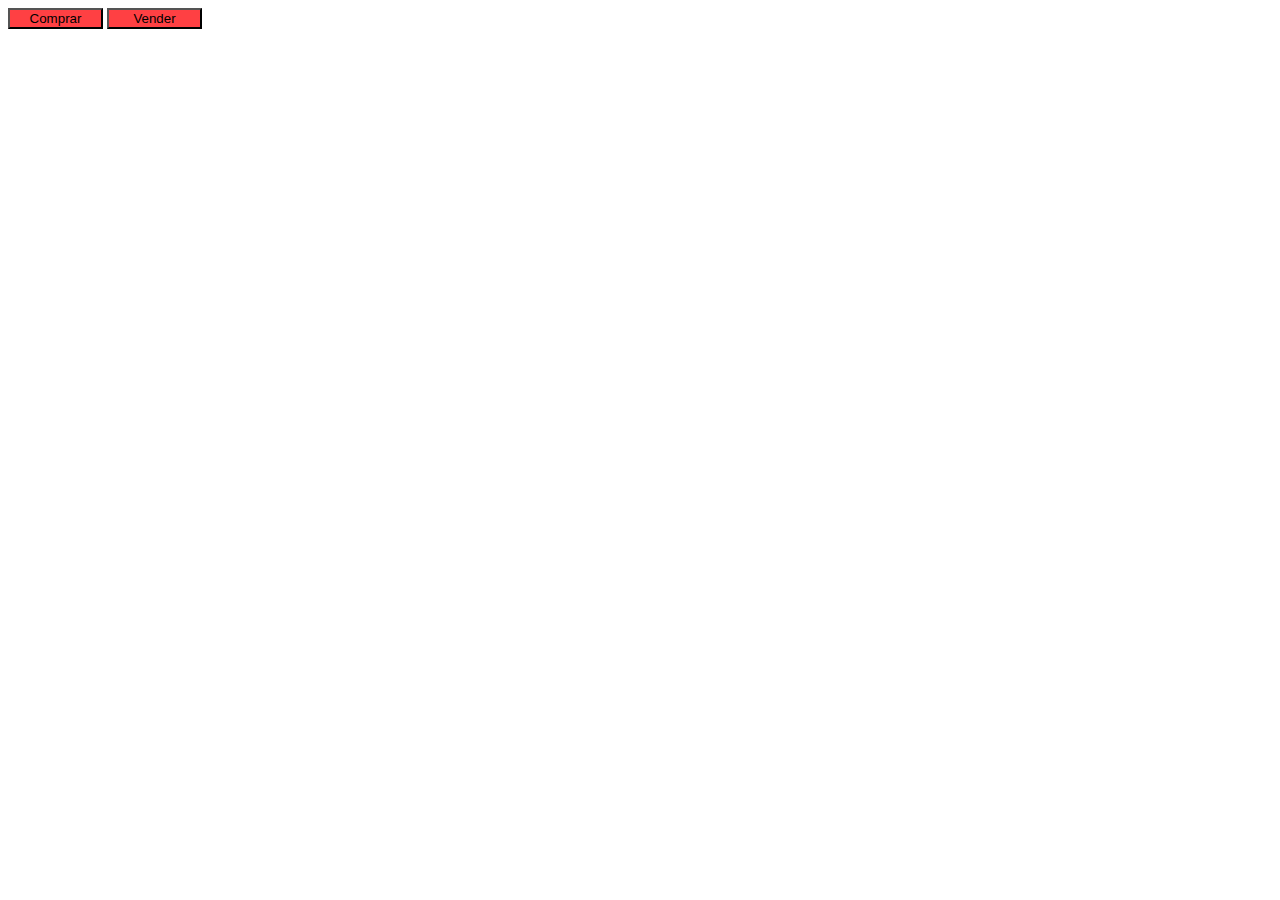
<file: index.html>
<!DOCTYPE html>
<html lang="en">

<head>
    <meta charset="UTF-8">
    <meta http-equiv="X-UA-Compatible" content="IE=edge">
    <meta name="viewport" content="width=device-width, initial-scale=1.0">
    <title>Variáveis</title>
    <link rel="stylesheet" href="./css/style.css">
</head>

<body>   
    <button class="btn1">Comprar</button>
    <button class="btn2">Vender</button>
</body>

</html>
</file>
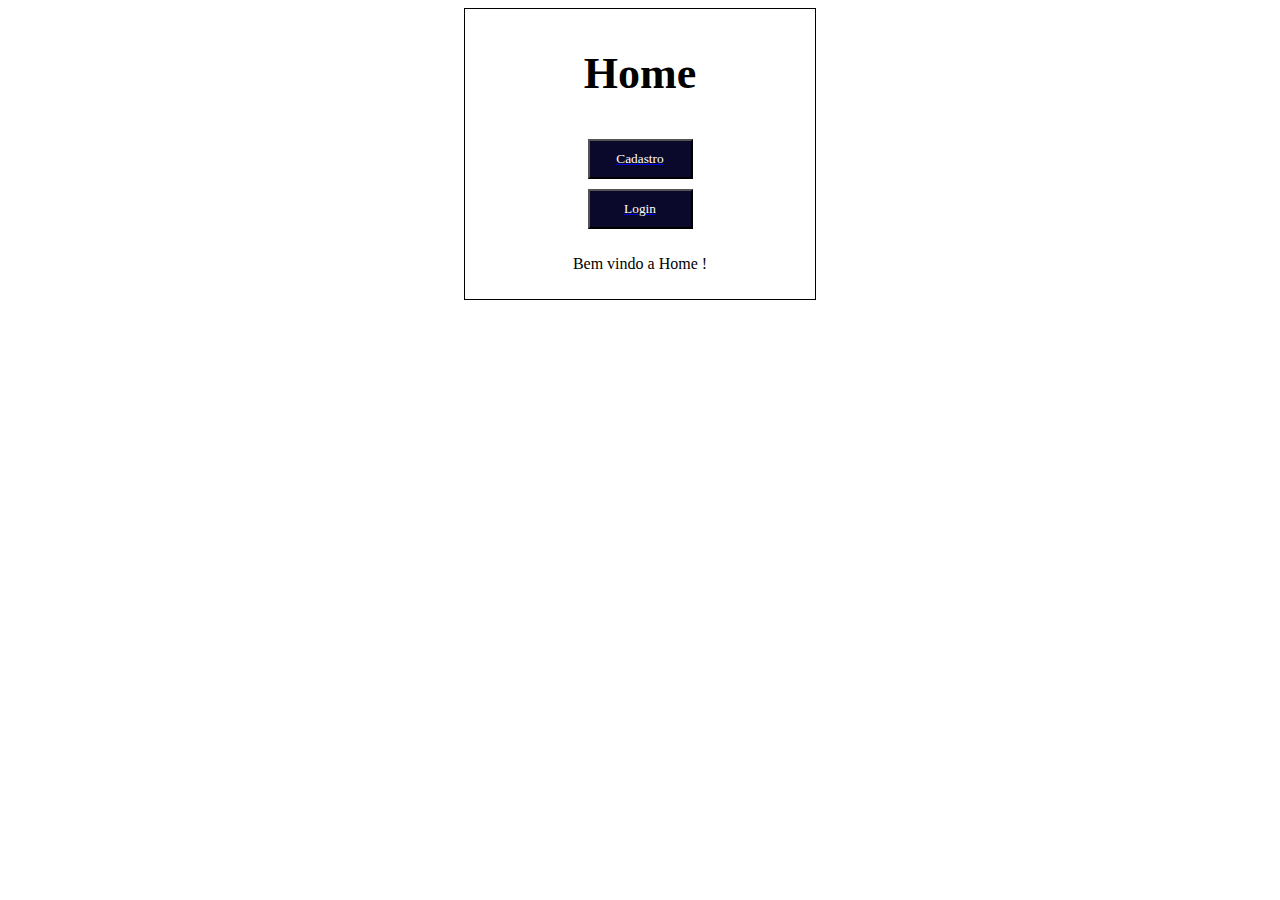
<file: BoasPraticas/index.html>
<!DOCTYPE html>
<html lang="en">
<head>
    <meta charset="UTF-8">
    <meta http-equiv="X-UA-Compatible" content="IE=edge">
    <meta name="viewport" content="width=device-width, initial-scale=1.0">
    <title>Home</title>
    <link rel="stylesheet" href="./css/style.css">
</head>
<body>
  <div class="container">
    <h1 id="title-home">Home</h1>
    <a href="./paginas-html/cadastro.html">
        <button class="btn">Cadastro</button>
    </a>

    <a href="./paginas-html/login.html">
        <button class="btn">Login</button>
    </a>
    <p style="text-align: center;">Bem vindo a Home !</p>
</div>
</body>
</html>
</file>
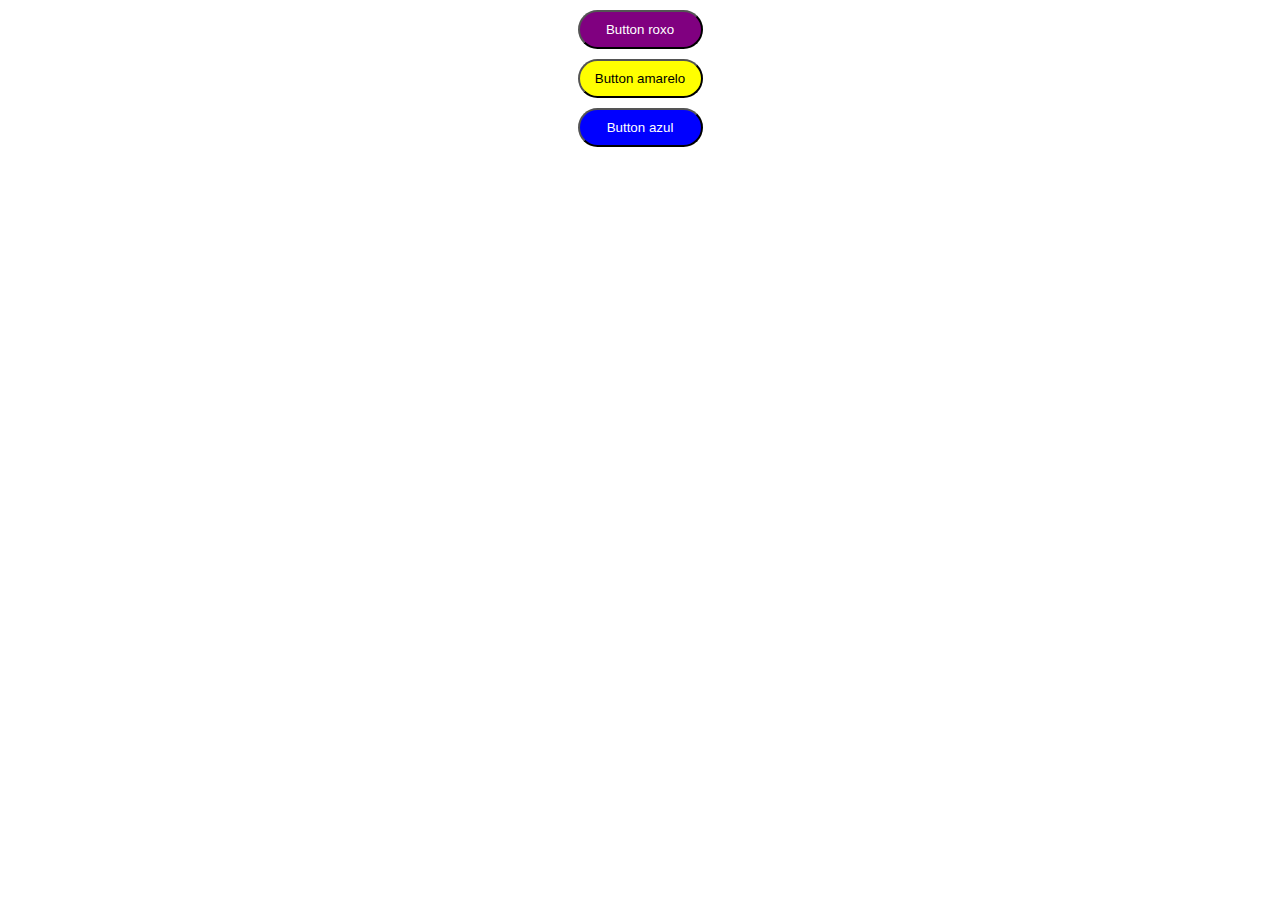
<file: Heranças-Extends/index.html>
<!DOCTYPE html>
<html lang="en">
<head>
    <meta charset="UTF-8">
    <meta http-equiv="X-UA-Compatible" content="IE=edge">
    <meta name="viewport" content="width=device-width, initial-scale=1.0">
    <title>Heranças e extends</title>
    <link rel="stylesheet" href="./css/style.css">
</head>
<body>
    <button class="btn btn-roxo">Button roxo</button>
    <button class="btn btn-amarelo">Button amarelo</button>
    <button class="btn btn-azul">Button azul</button>
</body>
</html>
</file>
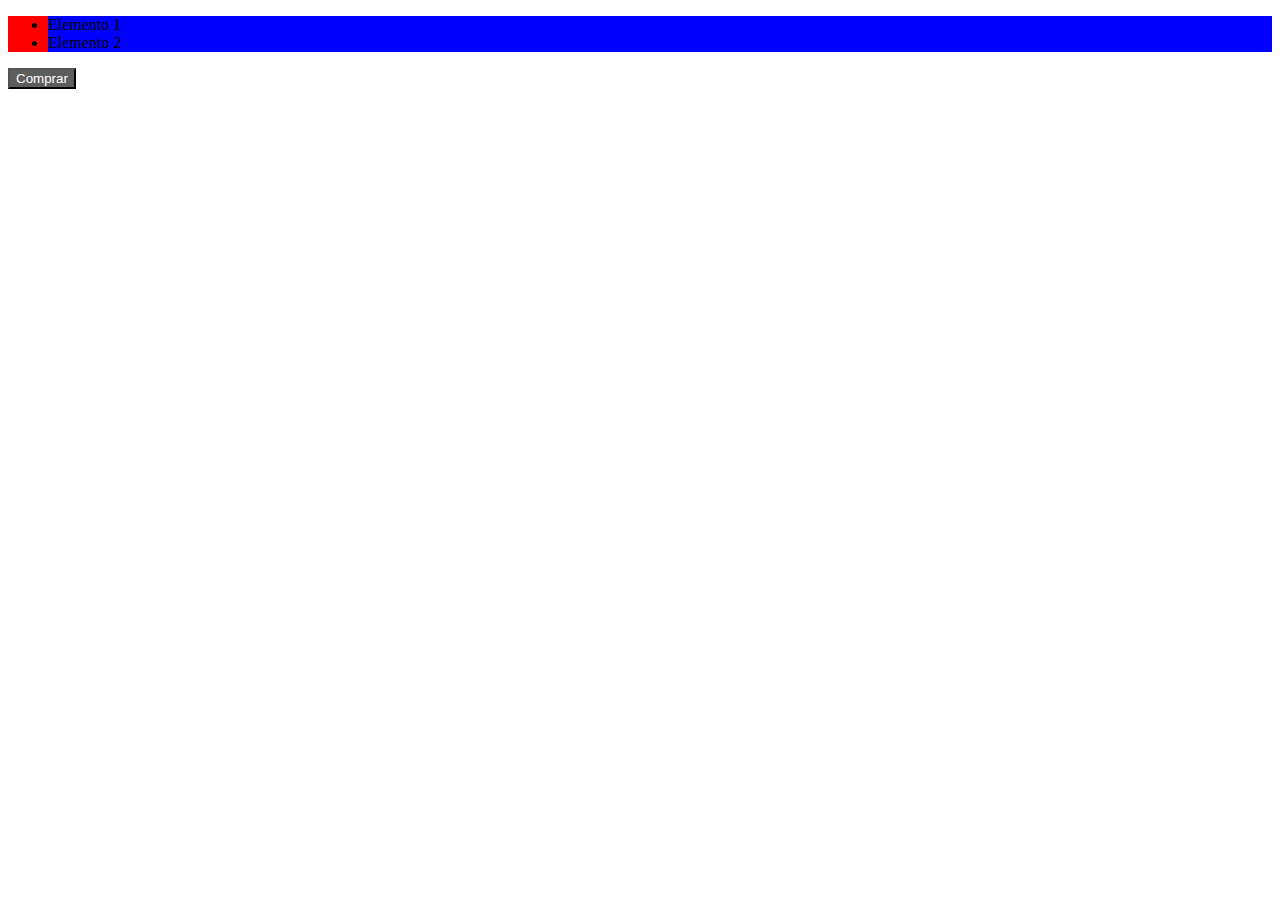
<file: Nesting/index.html>
<!DOCTYPE html>
<html lang="en">
<head>
    <meta charset="UTF-8">
    <meta http-equiv="X-UA-Compatible" content="IE=edge">
    <meta name="viewport" content="width=device-width, initial-scale=1.0">
    <link rel="stylesheet" href="./css/style.css">
    <title>Nesting</title>
</head>
<body>
    <div class="classe1">
        <ul>
            <li>Elemento 1</li>
            <li>Elemento 2</li>
        </ul>
        <button>Comprar</button>
    </div>
</body>
</html>
</file>
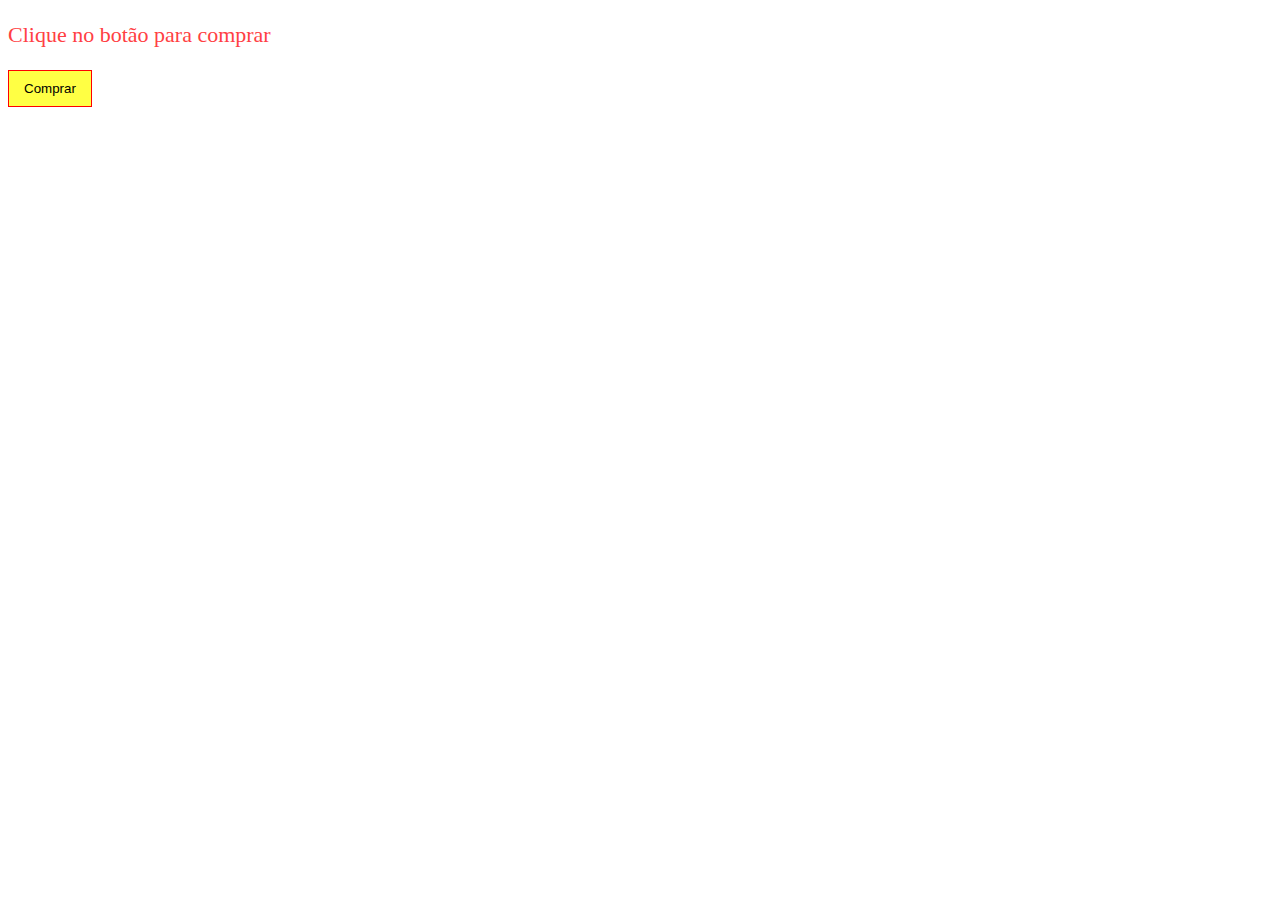
<file: OrganizandoComImport/index.html>
<!DOCTYPE html>
<html lang="en">
<head>
    <meta charset="UTF-8">
    <meta http-equiv="X-UA-Compatible" content="IE=edge">
    <meta name="viewport" content="width=device-width, initial-scale=1.0">
    <title>Import</title>
    <link rel="stylesheet" href="./css/style.css">
</head>
<body>
    <p class="textBuy">Clique no botão para comprar</p>
    <button class="btn">Comprar</button>
</body>
</html>
</file>
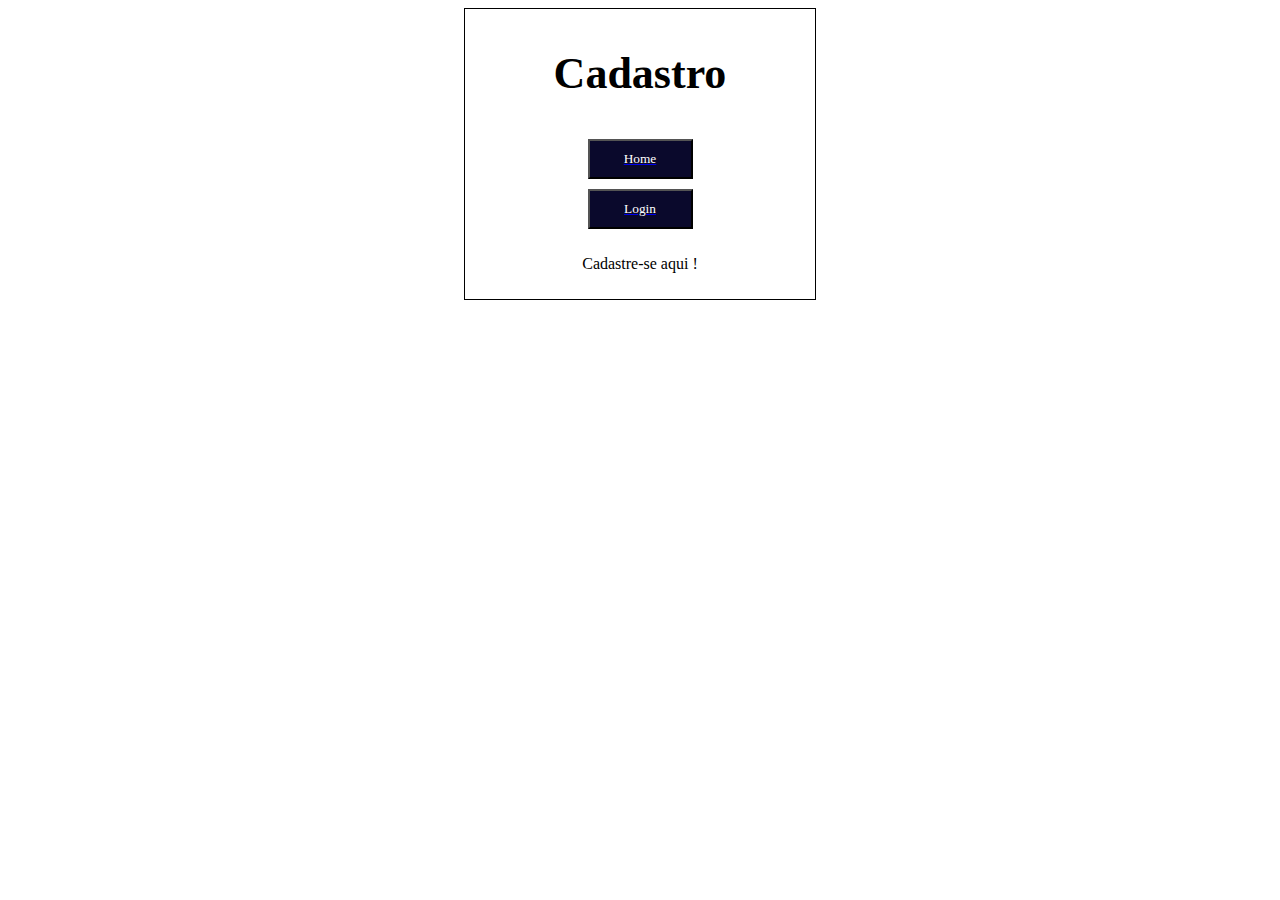
<file: BoasPraticas/paginas-html/cadastro.html>
<!DOCTYPE html>
<html lang="en">
<head>
    <meta charset="UTF-8">
    <meta http-equiv="X-UA-Compatible" content="IE=edge">
    <meta name="viewport" content="width=device-width, initial-scale=1.0">
    <title>Cadastro</title>
    <link rel="stylesheet" href="../css/style.css">
</head>
<body>
  <div class="container">
    <h1 id="title-home">Cadastro</h1>
    <a href="../index.html">
        <button class="btn">Home</button>
    </a>

    <a href="./login.html">
        <button class="btn">Login</button>
    </a>

    <p style="text-align: center;">Cadastre-se aqui !</p>
  </div>
</body>
</html>
</file>
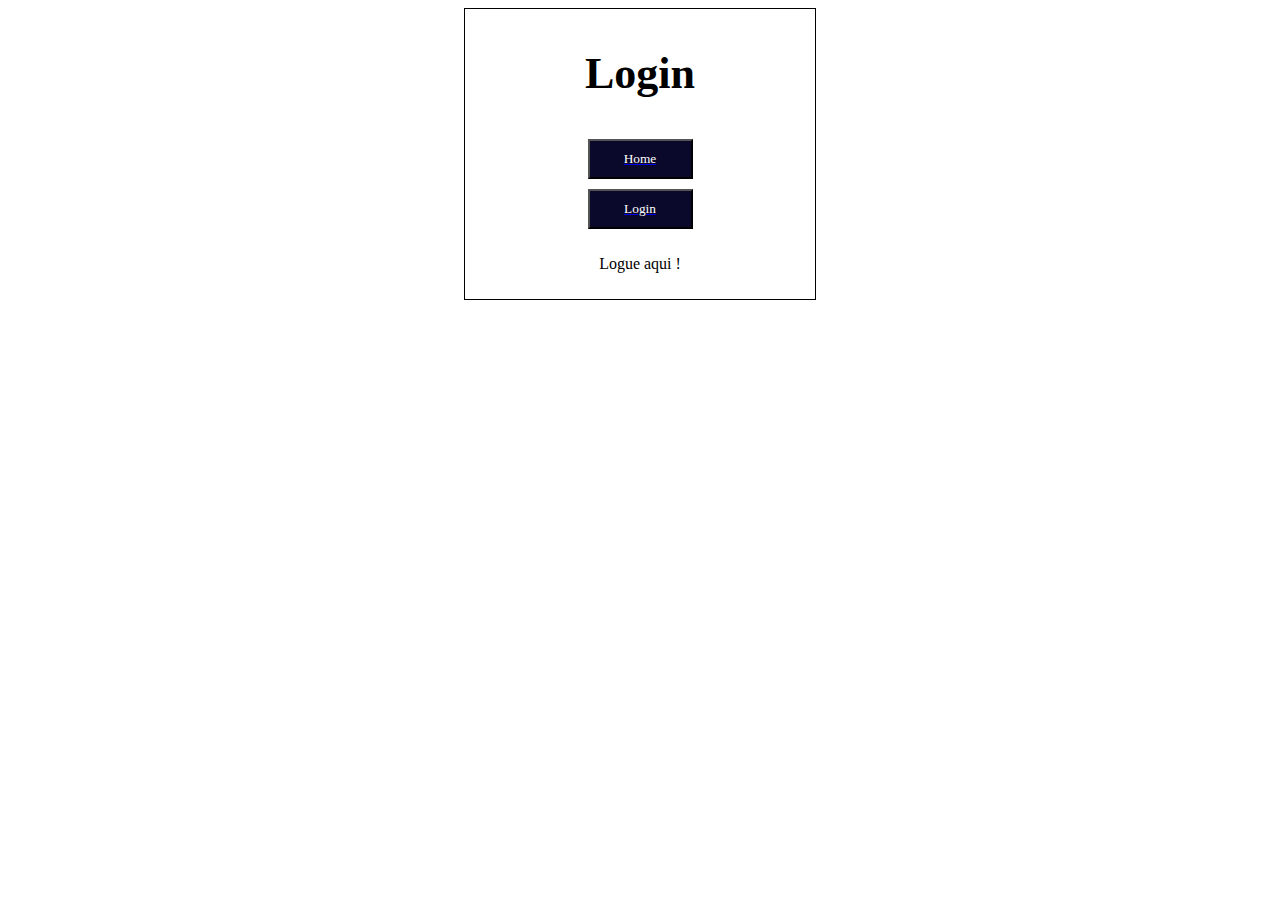
<file: BoasPraticas/paginas-html/login.html>
<!DOCTYPE html>
<html lang="en">
<head>
    <meta charset="UTF-8">
    <meta http-equiv="X-UA-Compatible" content="IE=edge">
    <meta name="viewport" content="width=device-width, initial-scale=1.0">
    <title>Login</title>
    <link rel="stylesheet" href="../css/style.css">
</head>
<body>
 <div class="container">
    <h1 id="title-home">Login</h1>
    <a href="../index.html">
        <button class="btn">Home</button>
    </a>

    <a href="./login.html">
        <button class="btn">Login</button>
    </a>

    <p style="text-align: center;">Logue aqui !</p>
  </div>
</body>
</html>
</file>
<file: css/style.css>
.btn1 {
  width: 95px;
  background-color: #ff4043;
}

.btn2 {
  width: 95px;
  background-color: #ff4043;
}

/*# sourceMappingURL=style.css.map */
</file>
<file: BoasPraticas/css/style.css>
* {
  font-family: "Times New Roman", Times, serif;
}

#title-home {
  padding: 10px;
  text-align: center;
  font-size: 44px;
  font-family: "Times New Roman", Times, serif;
}

.btn {
  margin: auto;
  width: 105px;
  cursor: pointer;
  padding: 10px;
  background-color: #0a092c;
  color: #fff;
  display: block;
  margin-top: 10px;
}

.container {
  width: 350px;
  border: solid 1px black;
  margin: auto;
}

p {
  padding: 10px;
}

/*# sourceMappingURL=style.css.map */
</file>
<file: Heranças-Extends/css/style.css>
.btn {
  margin: auto;
  width: 125px;
  padding: 10px 0px;
  border-radius: 25px;
  display: block;
  margin-top: 10px;
}
.btn.btn-roxo {
  background-color: purple;
  color: white;
}
.btn.btn-amarelo {
  background-color: yellow;
}
.btn.btn-azul {
  background-color: blue;
  color: white;
}

/*# sourceMappingURL=style.css.map */
</file>
<file: Nesting/css/style.css>
/*.classe1 ul{
    background-color: red;
}

.classe1 li {
    background-color: blue;
}*/
.classe1 ul {
  background-color: red;
}
.classe1 li {
  background-color: blue;
}
.classe1 button {
  background-color: rgb(93, 93, 93);
  color: #fff;
  cursor: pointer;
}
.classe1 button:hover {
  background-color: black;
  transition: 500ms;
}

/*# sourceMappingURL=style.css.map */
</file>
<file: OrganizandoComImport/css/style.css>
.textBuy {
  font-size: 22px;
  font-family: "Times New Roman", Times, serif;
  color: #ff4043;
}

.btn {
  padding: 10px 15px;
  border: 1px solid red;
  background-color: #ff4;
}

/*# sourceMappingURL=style.css.map */
</file>
